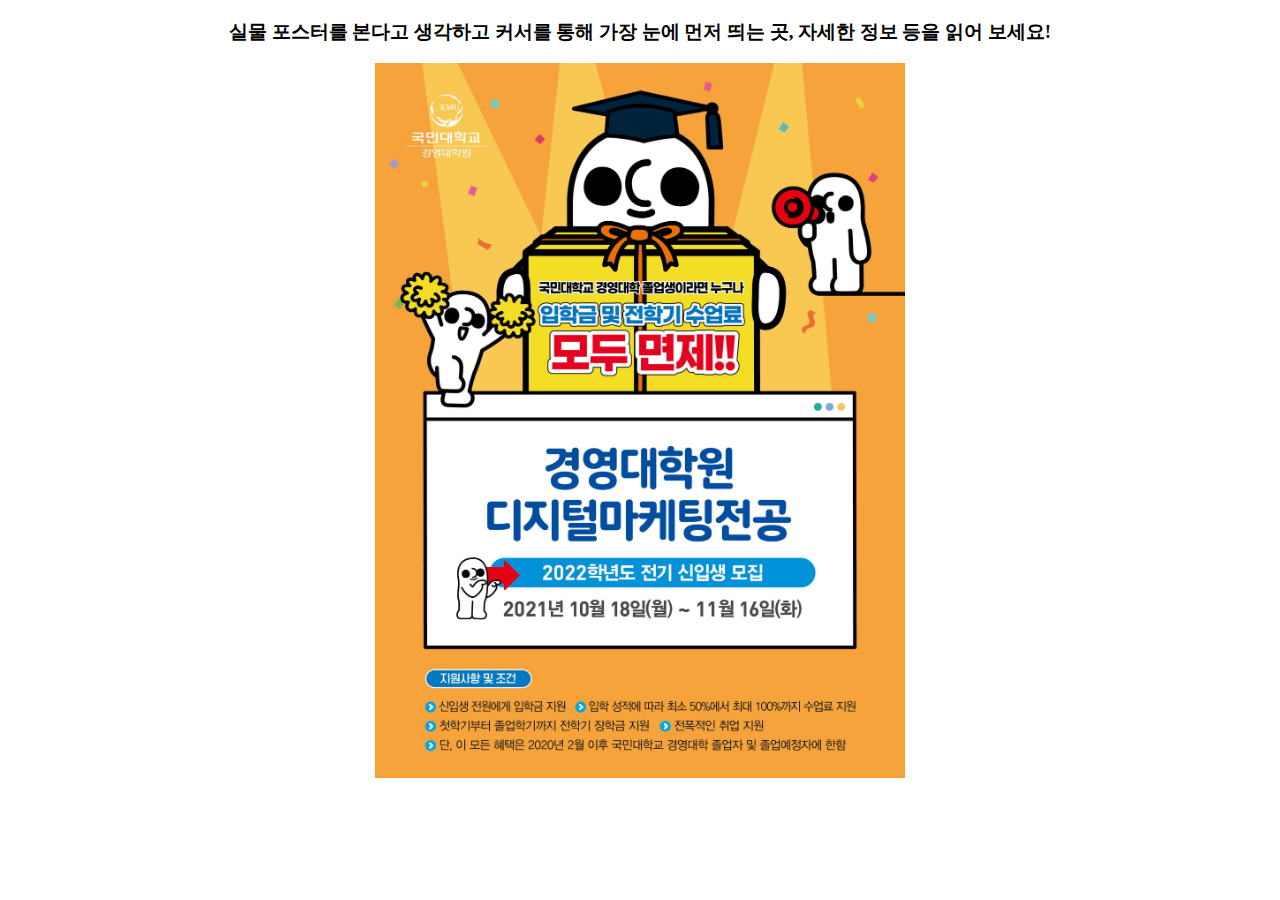
<file: index.html>
<!DOCTYPE html>
<html lang="en">
<head>
    <meta charset="UTF-8">
    <meta http-equiv="X-UA-Compatible" content="IE=edge">
    <meta name="viewport" content="width=device-width, initial-scale=1.0">
    <title>Document</title>
    <link rel="stylesheet" href="/style.css">
</head>
<body>
    <h3>실물 포스터를 본다고 생각하고 커서를 통해 가장 눈에 먼저 띄는 곳, 자세한 정보 등을 읽어 보세요!</h3>
    <div class="parent">
        <div class="main">
            <img src="/image/Kum.jpeg" alt="#" width="530px">
        </div>
        <div class="btn">
            <a href="/index 복사본.html">
                <button>
                    <img src="/image/image 36.png" alt="" width="80px">
                </button>
            </a>
        </div>
    </div><script type="text/javascript">
(function(w, d, a){
    w.__beusablerumclient__ = {
        load : function(src){
            var b = d.createElement("script");
            b.src = src; b.async=true; b.type = "text/javascript";
            d.getElementsByTagName("head")[0].appendChild(b);
        }
    };w.__beusablerumclient__.load(a + "?url=" + encodeURIComponent(d.URL));
})(window, document, "//rum.beusable.net/load/b221114e164210u003");
</script>
    
</body>
</body>
</html>
</file>
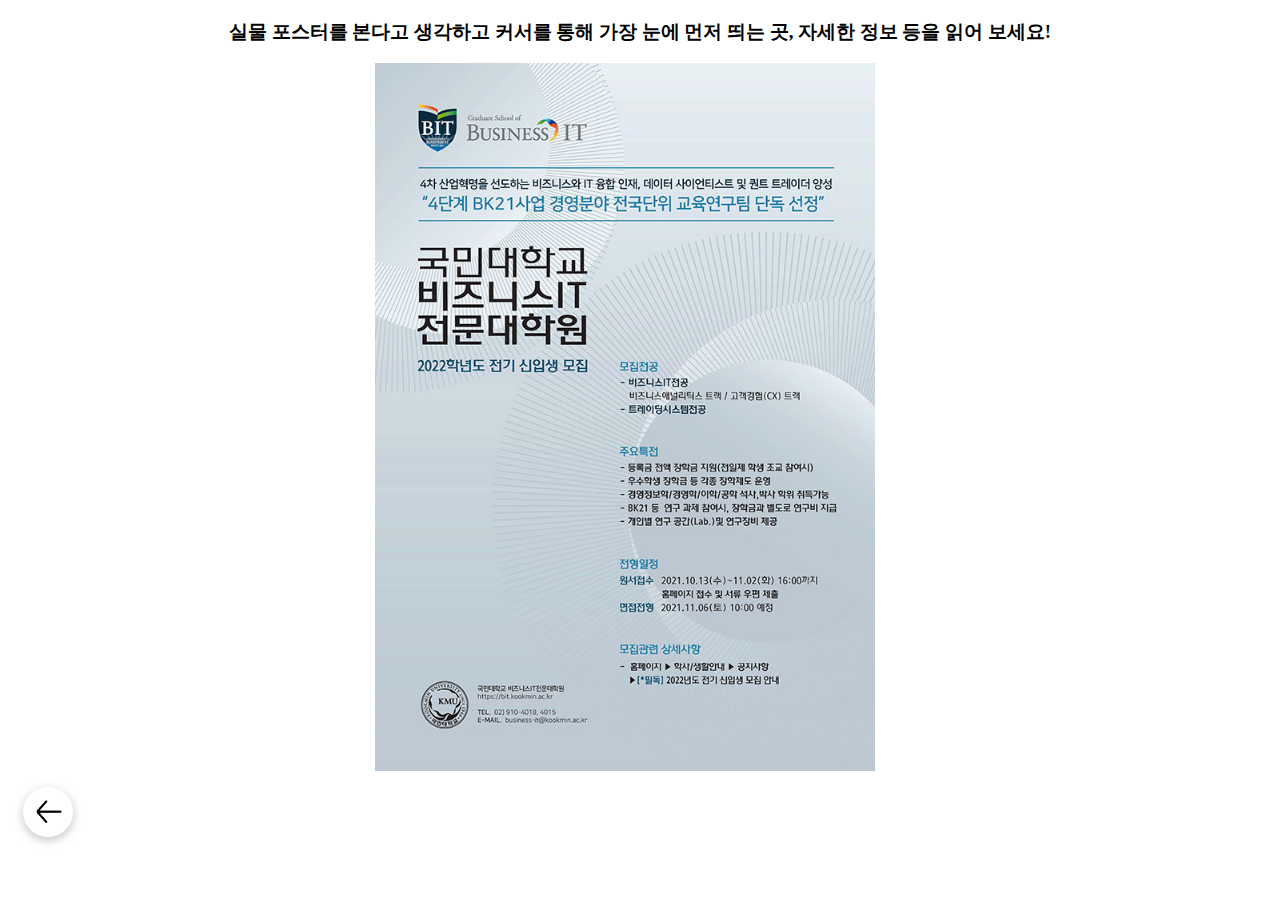
<file: index 복사본.html>
<!DOCTYPE html>
<html lang="en">
<head>
    <meta charset="UTF-8">
    <meta http-equiv="X-UA-Compatible" content="IE=edge">
    <meta name="viewport" content="width=device-width, initial-scale=1.0">
    <title>Document</title>
    <link rel="stylesheet" href="/style.css">
</head>
<body>
    <h3>실물 포스터를 본다고 생각하고 커서를 통해 가장 눈에 먼저 띄는 곳, 자세한 정보 등을 읽어 보세요!</h3>
    <div class="parent">
        <div class="main">
            <img src="/image/qkMcCJMzZFWooyhPqDzthTtoQn.jpeg" alt="#", width="500px">
        </div>
        <div>
            <a href="/index.html">
                <button>
                    <img src="/image/back 복사본.png" alt="" width="80px">
                </button>
            </a>
        </div>
    </div>
    <script type="text/javascript">
(function(w, d, a){
    w.__beusablerumclient__ = {
        load : function(src){
            var b = d.createElement("script");
            b.src = src; b.async=true; b.type = "text/javascript";
            d.getElementsByTagName("head")[0].appendChild(b);
        }
    };w.__beusablerumclient__.load(a + "?url=" + encodeURIComponent(d.URL));
})(window, document, "//rum.beusable.net/load/b221114e164210u003");
</script>
</body>
</html>
</file>
<file: style.css>
h3 {
    text-align: center;
}

.main {
    width: 530px;
    display : block;
    margin : auto;
}

button {
    all: unset;
}

.parent {
    justify-content: center;
}

.btn {
    padding-left: 1350px;
}
</file>
